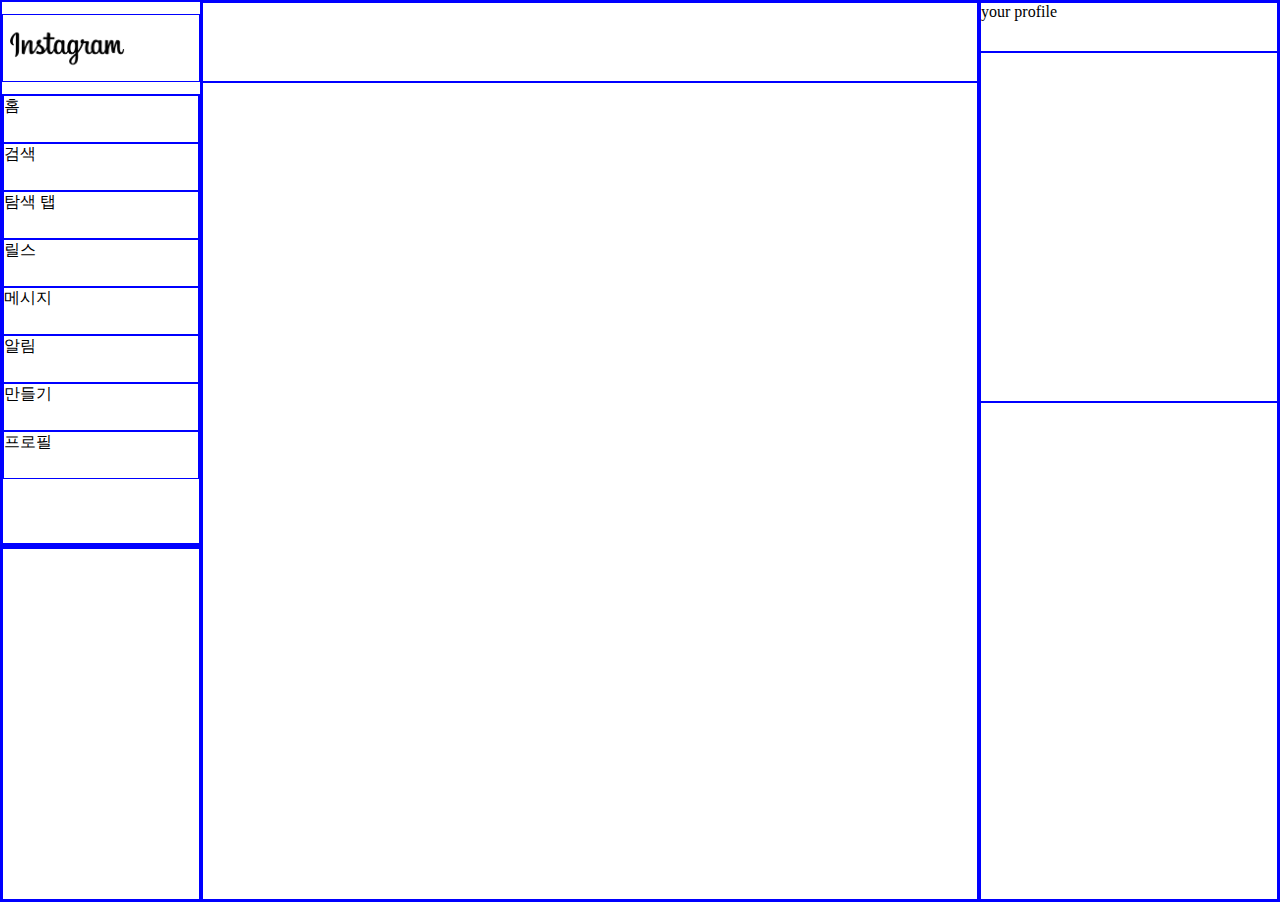
<file: index.html>
<!DOCTYPE html>
<html>
<head>
    <meta charset="UTF-8">
    <title>Document</title>
    <link rel="stylesheet" href="style.css">
</head>
<body>
    <div id="main_box">
        <div class="item" id="main_left">
            <div id="logo_letter">
                <a href="index.html"><img src="images/instagram letter.png" class="logo"></a>
            </div>
            <div id="menu_block">
                <div class="menu_bar">홈</div>
                <div class="menu_bar">검색</div>
                <div class="menu_bar">탐색 탭</div>
                <div class="menu_bar">릴스</div>
                <div class="menu_bar">메시지</div>
                <div class="menu_bar">알림</div>
                <div class="menu_bar">만들기</div>
                <div class="menu_bar">프로필</div>
            </div>
            <div>
                <div></div>
                <div></div>
            </div>
        </div>
        <div class="item" id="main_center">
            <div></div>
            <div></div>
        </div>
        <div class="item" id="main_right">
            <div>your profile</div>
            <div></div>
            <div></div>
        </div>
    </div>
</body>
</html>
</file>
<file: style.css>
html, body{
    margin: 0;
    height: 100%;
}

div{
    border: 1px solid blue;
}

#logo_letter{
    display: block;
    margin-top: auto;
    margin-bottom: auto;
}

.logo{
    display: block;
    margin-left: 5px;
    margin-right: auto;
    width: 60%;
}

#main_box{
    display: grid;
    grid-template-columns: 200px 1fr 300px;
    height: 100%;
}

#main_box > #main_left{
    display: grid;
    grid-template-rows: 92px 450px 1fr;
}

#main_left > #menu_block{
    display: grid;
    grid-template-rows: 48px 48px 48px 48px 48px 48px 48px 48px;
}

#main_box > #main_center{
    display: grid;
    grid-template-rows: 80px 1fr;
}

#main_box > #main_right{
    display: grid;
    grid-template-rows: 50px 350px 1fr;
}
</file>
